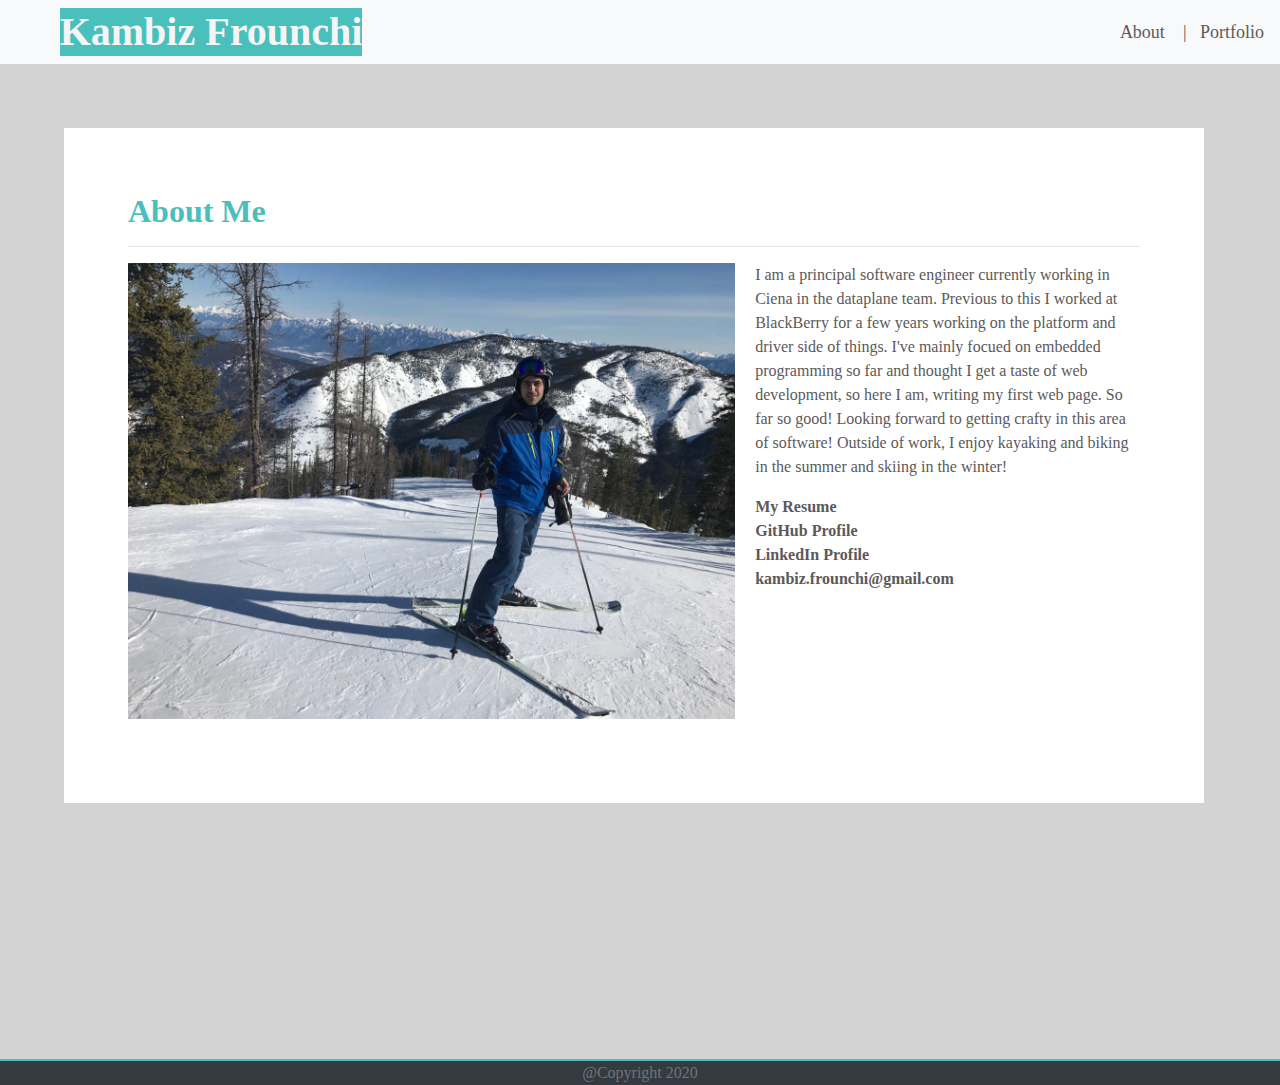
<file: index.html>
<!DOCTYPE html>
<html lang="en">
    <head>
        <meta charset="UTF-8">
        <meta name="viewport" content="width=device-width, initial-scale=1.0">
        <title>Kambiz Frounchi</title>
        <link rel="stylesheet" href="https://stackpath.bootstrapcdn.com/bootstrap/4.4.1/css/bootstrap.min.css" integrity="sha384-Vkoo8x4CGsO3+Hhxv8T/Q5PaXtkKtu6ug5TOeNV6gBiFeWPGFN9MuhOf23Q9Ifjh" crossorigin="anonymous">
        <link rel="stylesheet" type="text/css" href="styles.css"/>
    </head>
    <body>
        <nav class="navbar navbar-light bg-light">
            <div class="h1 my-brand text-center">Kambiz Frounchi</div>
            <div class="ml-auto" id="my-list-wrapper" >
                <ul id="my-list" class="navbar-nav">
                    <li class="nav-item active">
                        <a class="my-list-link" href="index.html">About &nbsp;&nbsp | &nbsp;&nbsp </a>
                    </li>
                    <li class="nav-item">
                        <a class="my-list-link" href="portfolio.html">Portfolio </a>
                    </li>
                </ul>
            </div>
        </nav>

        <div class="container wrapper">
            <div class="row">
                <div class="col-md-12">
                    <h2 class="first-row">About Me</h2>
                    <hr>
                    <img id="my-pic" src="images/me.jpg" alt="my pic">
                    <section id="about-me">
                        <p> I am a principal software engineer currently working in Ciena in the dataplane team. Previous to this I worked at BlackBerry for a few years working on the platform and driver side of things. I've mainly focued on embedded programming so far and thought I get a taste of web development, so here I am, writing my first web page. So far so good! Looking forward to getting crafty in this area of software! Outside of work, I enjoy kayaking and biking in the summer and skiing in the winter!  </p>
                    </section>
                    <section>
                        <a class="link" style="font-weight:bold;" href="./documents/Kambiz_Frounchi.pdf" target="_blank">My Resume</a><br>
                        <a class="link" style="font-weight:bold;" href="https://github.com/kambiz-frounchi" target="_blank">GitHub Profile</a><br>
                        <a class="link" style="font-weight:bold;" href="https://www.linkedin.com/in/kambiz-frounchi/" target="_blank">LinkedIn Profile</a><br>
                        <a class="link" style="font-weight:bold;" href="mailto:kambiz.frounchi@gmail.com" target="_blank">kambiz.frounchi@gmail.com</a><br>
                    </section>
                </div>
            </div>
        </div>
        <footer class="footer bg-dark text-center text-muted"> @Copyright 2020 </footer>
    </body>
</html>
</file>
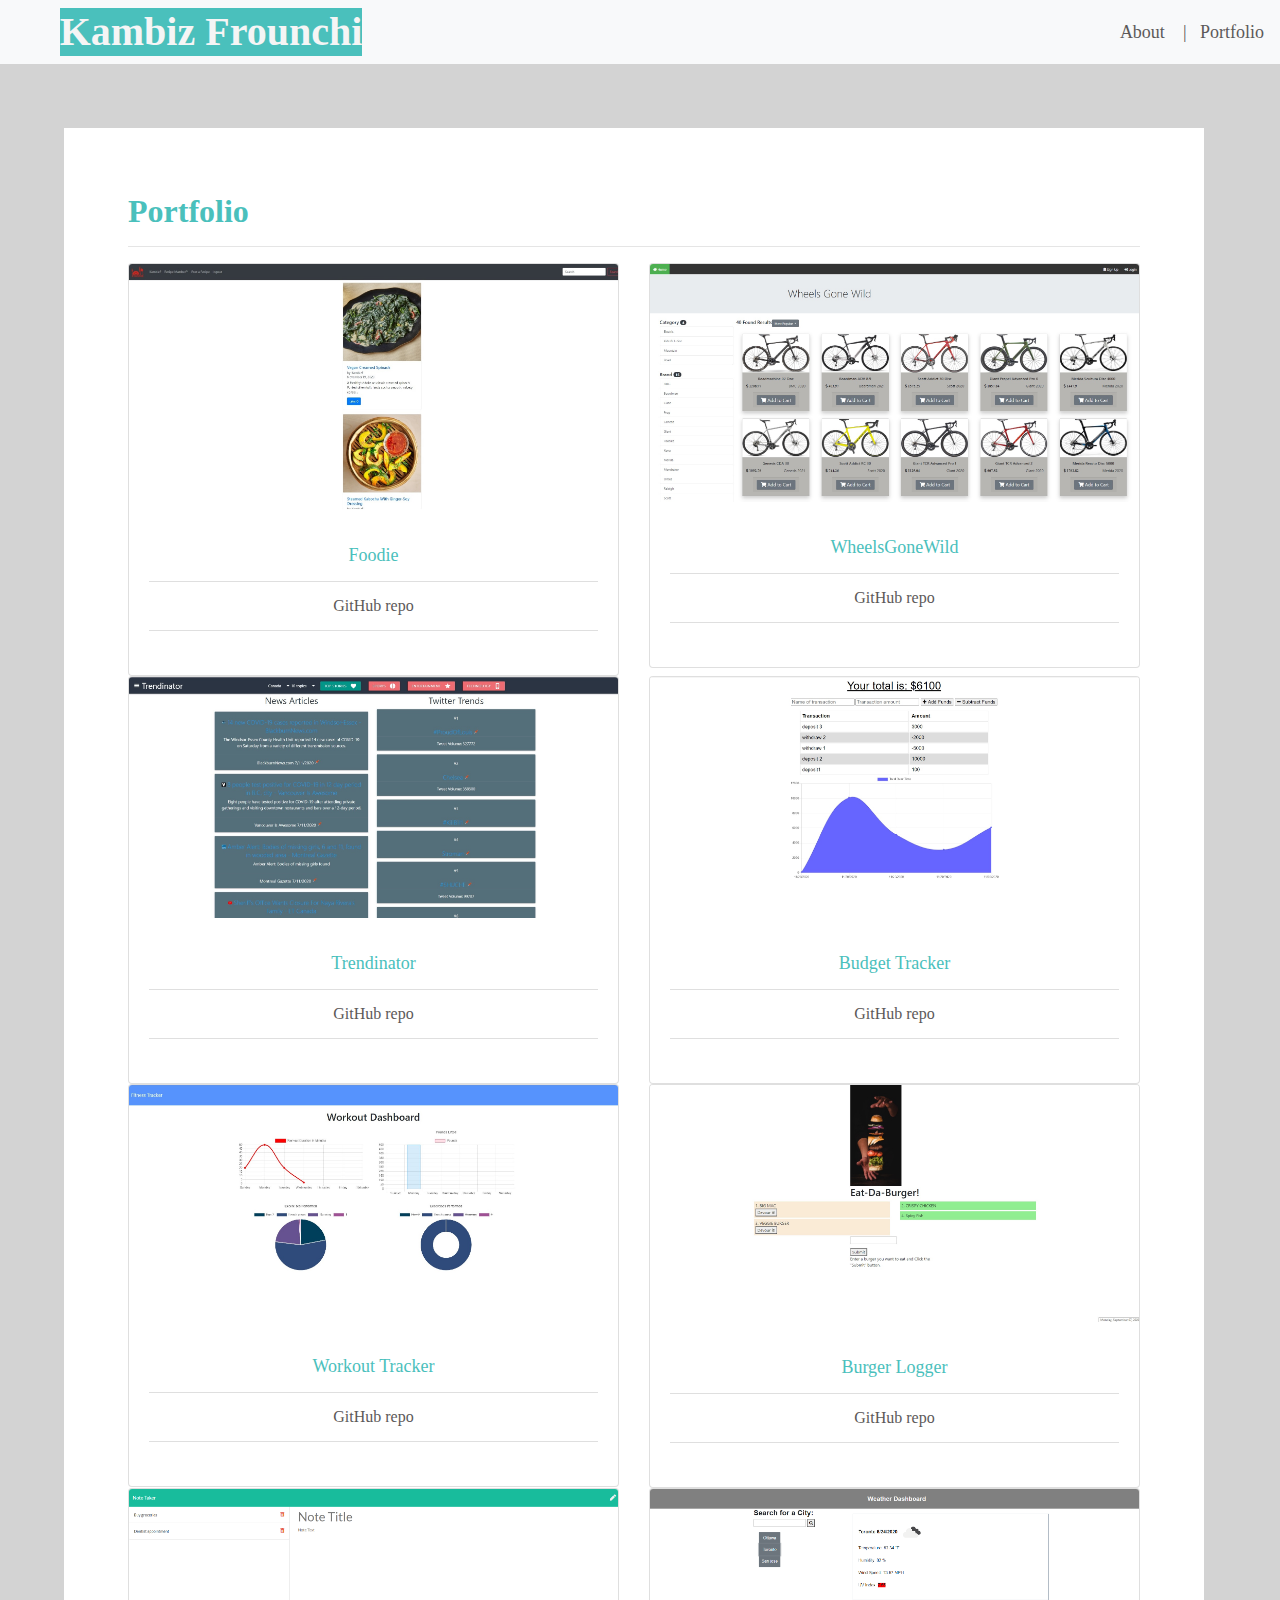
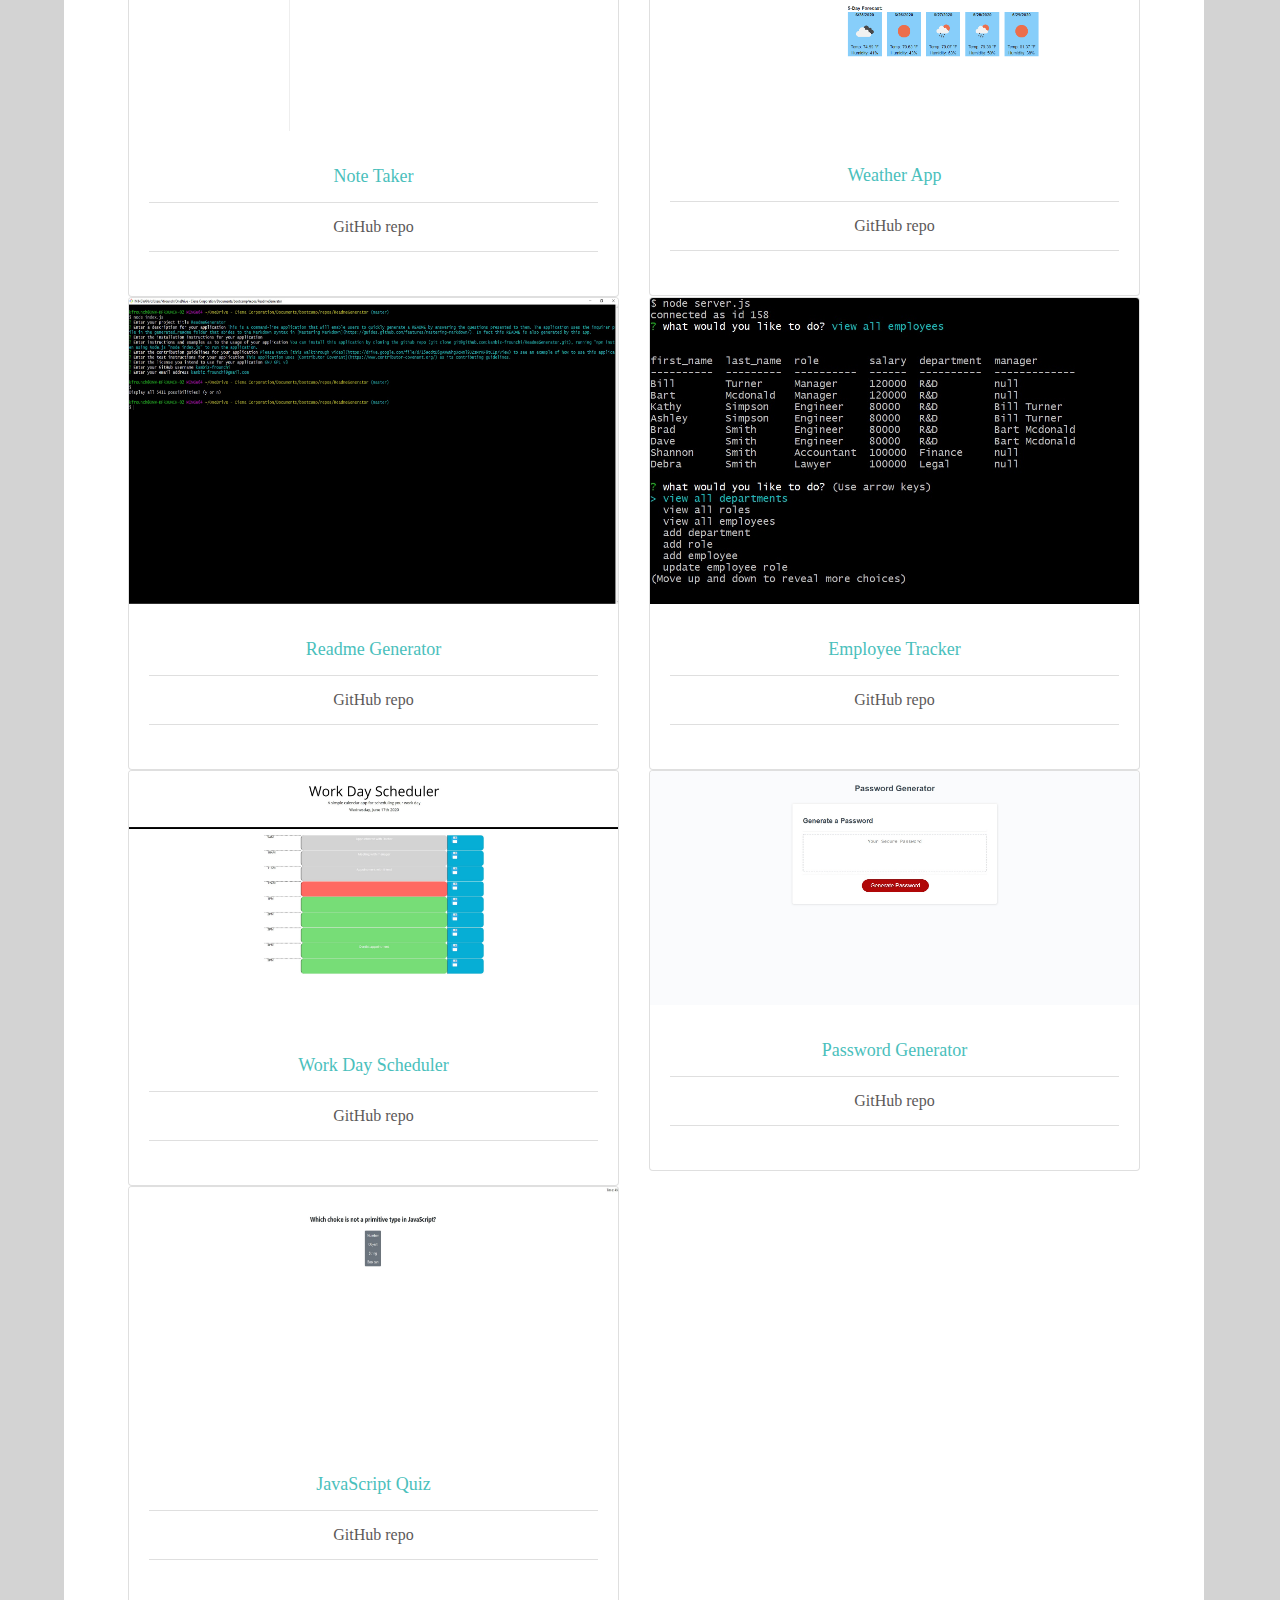
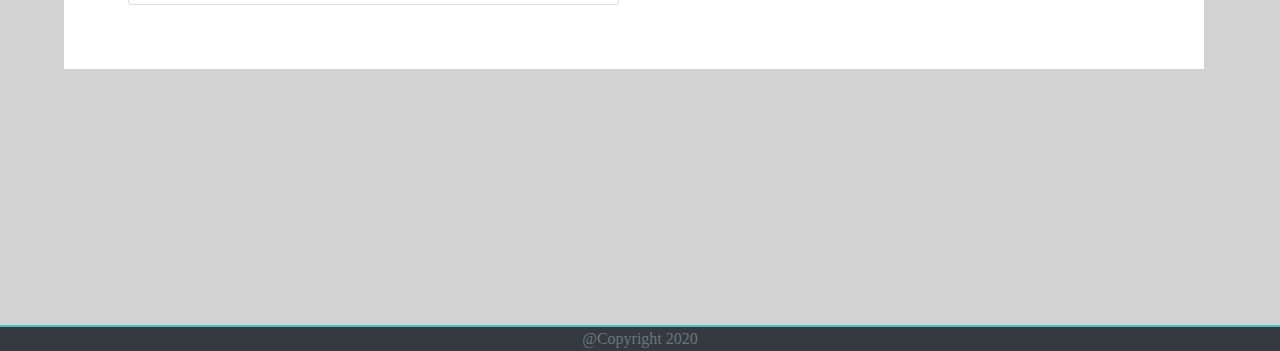
<file: portfolio.html>
<!DOCTYPE html>
<html lang="en">
    <head>
        <meta charset="UTF-8">
        <meta name="viewport" content="width=device-width, initial-scale=1.0">
        <title>portfolio</title>
        <link rel="stylesheet" href="https://stackpath.bootstrapcdn.com/bootstrap/4.4.1/css/bootstrap.min.css" integrity="sha384-Vkoo8x4CGsO3+Hhxv8T/Q5PaXtkKtu6ug5TOeNV6gBiFeWPGFN9MuhOf23Q9Ifjh" crossorigin="anonymous">
        <link rel="stylesheet" type="text/css" href="styles.css"/>
    </head>
    <body>
        <nav class="navbar navbar-light bg-light">
            <div class="h1 my-brand text-center">Kambiz Frounchi</div>
            <div class="ml-auto" id="my-list-wrapper" >
                <ul id="my-list" class="navbar-nav">
                    <li class="nav-item active">
                        <a class="my-list-link" href="index.html">About &nbsp;&nbsp | &nbsp;&nbsp </a>
                    </li>
                    <li class="nav-item">
                        <a class="my-list-link" href="portfolio.html">Portfolio</a>
                    </li>
                </ul>
            </div>
        </nav>

        <div class="container wrapper">
            <div class="row">
                <div class="col-xl-12 first-row">
                    <h2 class="first-row">Portfolio</h2>
                    <hr>                  
                </div>
            </div>
            <div class="row">
                <div class="col-xl-6 project">
                    <div class="card text-center">
                        <img id="foodie" class="card-img-top" src="./images/foodie.jpg" alt="foodie app">
                        <div class="card-body">
                            <ul class="list-group list-group-flush">
                                <li class="list-group-item"><a class="card-title project-link" href="https://cookwithfoodie.herokuapp.com/" target="_blank">Foodie</a></li>
                                <li class="list-group-item"><a class="project-github-link link" href="https://github.com/kambiz-frounchi/Foodie" target="_blank">GitHub repo</a></li>
                                <li class="list-group-item"></li>
                            </ul>    
                        </div>
                    </div>
                </div>
                <div class="col-xl-6 project">
                    <div class="card text-center">
                        <img id="wheels-gone-wild" class="card-img-top" src="./images/wheelsGoneWild.jpg" alt="wheelsGoneWild app">
                        <div class="card-body">
                            <ul class="list-group list-group-flush">
                                <li class="list-group-item"><a class="card-title project-link" href="https://obscure-thicket-26833.herokuapp.com/" target="_blank">WheelsGoneWild</a></li>
                                <li class="list-group-item"><a class="project-github-link link" href="https://github.com/kambiz-frounchi/WheelsGoneWild" target="_blank">GitHub repo</a></li>
                                <li class="list-group-item"></li>
                            </ul>    
                        </div>
                    </div>
                </div>
            </div>
            <div class="row">
                <div class="col-xl-6 project">
                    <div class="card text-center">
                        <img id="trendinator" class="card-img-top" src="./images/trendinator.jpg" alt="trendinator app">
                        <div class="card-body">
                            <ul class="list-group list-group-flush">
                                <li class="list-group-item"><a class="card-title project-link" href="https://mbesemann.github.io/Trendinator/" target="_blank">Trendinator</a></li>
                                <li class="list-group-item"><a class="project-github-link link" href="https://github.com/mbesemann/Trendinator" target="_blank">GitHub repo</a></li>
                                <li class="list-group-item"></li>
                            </ul>    
                        </div>
                    </div>
                </div>
                <div class="col-xl-6 project">
                    <div class="card text-center">
                        <img id="budget-tracker" class="card-img-top" src="./images/budgetTracker.jpg" alt="budget tracker app">
                        <div class="card-body">
                            <ul class="list-group list-group-flush">
                                <li class="list-group-item"><a class="card-title project-link" href="https://frozen-crag-53405.herokuapp.com/" target="_blank">Budget Tracker</a></li>
                                <li class="list-group-item"><a class="project-github-link link" href="https://github.com/kambiz-frounchi/BudgetTracker" target="_blank">GitHub repo</a></li>
                                <li class="list-group-item"></li>
                            </ul>    
                        </div>
                    </div>
                </div>
            </div>                     
            <div class="row">
                <div class="col-xl-6 project">
                    <div class="card text-center">
                        <img id="workout-tracker" class="card-img-top" src="./images/workoutTracker.jpg" alt="workout tracker app">
                        <div class="card-body">
                            <ul class="list-group list-group-flush">
                                <li class="list-group-item "><a class="card-title project-link" href="https://nameless-depths-55689.herokuapp.com/" target="_blank">Workout Tracker</a></li>
                                <li class="list-group-item"><a class="project-github-link link" href="https://github.com/kambiz-frounchi/WorkoutTracker" target="_blank">GitHub repo</a></li>
                                <li class="list-group-item"></li>
                            </ul>
                        </div>
                    </div>
                </div>
                <div class="col-xl-6 project">
                    <div class="card text-center">
                        <img id="burger-logger" class="card-img-top" src="./images/BurgerLogger.jpg" alt="burger logger app">
                        <div class="card-body">
                            <ul class="list-group list-group-flush">
                                <li class="list-group-item "><a class="card-title project-link" href="https://aqueous-wildwood-98504.herokuapp.com/" target="_blank">Burger Logger</a></li>
                                <li class="list-group-item"><a class="project-github-link link" href="https://github.com/kambiz-frounchi/BurgerLogger" target="_blank">GitHub repo</a></li>
                                <li class="list-group-item"></li>
                            </ul>
                        </div>
                    </div>
                </div>
            </div>
            <div class="row">
                <div class="col-xl-6 project">
                    <div class="card text-center">
                        <img id="note-taker" class="card-img-top" src="./images/noteTaker.png" alt="note taker app">
                        <div class="card-body">
                            <ul class="list-group list-group-flush">
                                <li class="list-group-item"><a class="card-title project-link" href="https://sheltered-plateau-59057.herokuapp.com/" target="_blank">Note Taker</a></li>
                                <li class="list-group-item"><a class="project-github-link link" href="https://github.com/kambiz-frounchi/NoteTaker" target="_blank">GitHub repo</a></li>
                                <li class="list-group-item"></li>
                            </ul>    
                        </div>
                    </div>
                </div>
                <div class="col-xl-6 project">
                    <div class="card text-center">
                        <img id="weather-dashboard" class="card-img-top" src="./images/WeatherDashboard.png" alt="weather dashboard app">
                        <div class="card-body">
                            <ul class="list-group list-group-flush">
                                <li class="list-group-item "><a class="card-title project-link" href="https://kambiz-frounchi.github.io/homework-6/" target="_blank">Weather App</a></li>
                                <li class="list-group-item"><a class="project-github-link link" href="https://github.com/kambiz-frounchi/homework-6" target="_blank">GitHub repo</a></li>
                                <li class="list-group-item"></li>
                            </ul>    
                        </div>
                    </div>
                </div>
            </div>
            <div class="row">
                <div class="col-xl-6 project">
                    <div class="card text-center">
                        <img id="readme-generator" class="card-img-top" src="./images/readmeGenerator.jpg" alt="readme generator app">
                        <div class="card-body">
                            <ul class="list-group list-group-flush">
                                <li class="list-group-item "><a class="card-title project-link" href="https://drive.google.com/file/d/15aodtD5gAWWNhgOcHnl9JZzMrKF8tCIp/view" target="_blank">Readme Generator</a></li>
                                <li class="list-group-item"><a class="project-github-link link" href="https://github.com/kambiz-frounchi/ReadmeGenerator" target="_blank">GitHub repo</a></li>
                                <li class="list-group-item"></li>
                            </ul>    
                        </div>
                    </div>
                </div>
                <div class="col-xl-6 project">
                    <div class="card text-center">
                        <img id="employee-tracker" class="card-img-top" src="./images/employeeTracker.jpg" alt="employee tracker app">
                        <div class="card-body">
                            <ul class="list-group list-group-flush">
                                <li class="list-group-item"><a class="card-title project-link" href="https://drive.google.com/file/d/1qKeLj5uesUVJyoAZV40a7vpKuJmH9H6n/view" target="_blank">Employee Tracker</a></li>
                                <li class="list-group-item"><a class="project-github-link link" href="https://github.com/kambiz-frounchi/EmployeeTracker" target="_blank">GitHub repo</a></li>
                                <li class="list-group-item"></li>
                            </ul>    
                        </div>
                    </div>
                </div> 
            </div>
            <div class="row">
                <div class="col-xl-6 project">
                    <div class="card text-center">
                        <img id="work-day-scheduler" class="card-img-top" src="./images/workDayScheduler.jpg" alt="work day scheduler app">
                        <div class="card-body">
                            <ul class="list-group list-group-flush">
                                <li class="list-group-item "><a class="card-title project-link" href="https://kambiz-frounchi.github.io/homework-5/" target="_blank">Work Day Scheduler</a></li>
                                <li class="list-group-item"><a class="project-github-link link" href="https://github.com/kambiz-frounchi/homework-5" target="_blank">GitHub repo</a></li>
                                <li class="list-group-item"></li>
                            </ul>    
                        </div>
                    </div>
                </div>  
                <div class="col-xl-6 project">
                    <div class="card text-center">
                        <img id="password-generator" class="card-img-top" src="./images/passwordGenerator.jpg" alt="password generator app">
                        <div class="card-body">
                            <ul class="list-group list-group-flush">
                                <li class="list-group-item "><a class="card-title project-link" href="https://kambiz-frounchi.github.io/homework-3/" target="_blank">Password Generator</a></li>
                                <li class="list-group-item"><a class="project-github-link link" href="https://github.com/kambiz-frounchi/homework-3" target="_blank">GitHub repo</a></li>
                                <li class="list-group-item"></li>
                            </ul>
                        </div>
                    </div>
                </div>
            </div>
            <div class="row">
                <div class="col-xl-6 project">
                    <div class="card text-center">
                        <img id="javascript-quiz" class="card-img-top" src="./images/JavaScriptQuiz.jpg" alt="javascript quiz app">
                        <div class="card-body">
                            <ul class="list-group list-group-flush">
                                <li class="list-group-item "><a class="card-title project-link" href="https://kambiz-frounchi.github.io/homework-4/" target="_blank">JavaScript Quiz</a></li>
                                <li class="list-group-item"><a class="project-github-link link" href="https://github.com/kambiz-frounchi/homework-4" target="_blank">GitHub repo</a></li>
                                <li class="list-group-item"></li>
                            </ul>
                        </div>
                    </div>
                </div>
                <div class="col-xl-6 project">
                </div>
            </div>
        </div>
        <footer class="footer bg-dark text-center text-muted"> @Copyright 2020 </footer>
    </body>
</html>
</file>
<file: styles.css>
body {
    background-color:lightgray;
    font-family: Cambria, Cochin, Georgia, Times, 'Times New Roman', serif;
}

.wrapper {
    margin-top: 5%;
    margin-left: 5%;
    margin-right: 5%;
    margin-bottom: 20%;
    background-color: white;
    padding: 5%;
}

.link {
    color: rgb(92, 89, 89);
}

#my-pic {
    float: left;
    margin-right: 20px;
    margin-bottom: 20px;
    max-width: 60%;
}

.my-brand {
    background-color:rgb(74, 192, 188);
    font-weight: 700;
    color: whitesmoke;
    margin: 0;
    margin-left: 3.5%;
}

.first-row {
    color: rgb(74, 192, 188);
    font-weight: 600;
}

#my-list {
    display: table;
    margin: 0 auto;
}

ul#my-list li {
    display:inline-block;
}


.my-list-link {
    color: rgb(92, 89, 89);
    font-size: large;
}

#about-me {
    color: rgb(92, 89, 89);
}

.project-link {
    font-size: large;
    color: rgb(74, 192, 188);
}

footer {
    border-top-color: rgb(74, 192, 188);
    border-top-width: 2px;
    border-top-style: solid;
}

@media screen and (min-width: 980px) {
    .wrapper {
        margin-right:20%;
    }
}

@media screen and (max-width: 768px) {
    #my-pic {
        max-width: 100%;
    }
}

@media screen and (max-width: 640px) {
    #my-list-wrapper {
        width: 100%;
    }

    .my-brand {
        width: 100%;
        margin-left: 0;
    }
}
</file>
